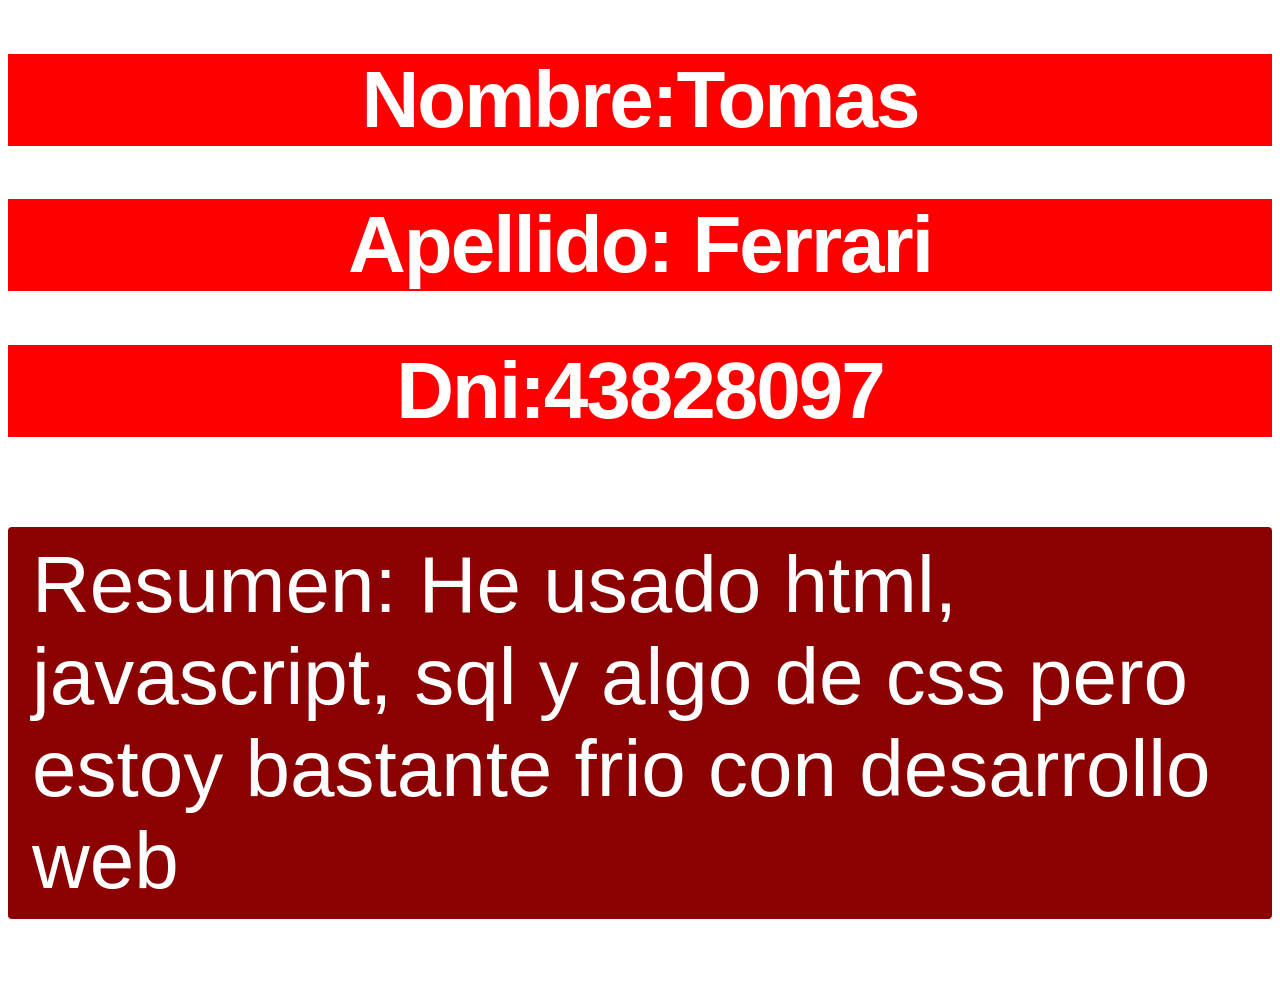
<file: index.html>
<!DOCTYPE html>
<html lang="en">
<head>
    <meta charset="UTF-8">
    <meta name="viewport" content="width=device-width, initial-scale=1.0">
    <title>Document</title>
  <link rel="stylesheet" href="CSS\style.css">
  <script src="JS\fn.js"></script>
</head>
<body>
    
    <h1>Nombre:Tomas</h1>
    <h1>Apellido: Ferrari</h1>
    <h1>Dni:43828097</h1>
    <h2>Resumen: He usado html, javascript, sql y algo de css pero estoy bastante frio con desarrollo web </h2>

</body>


</html>
</file>
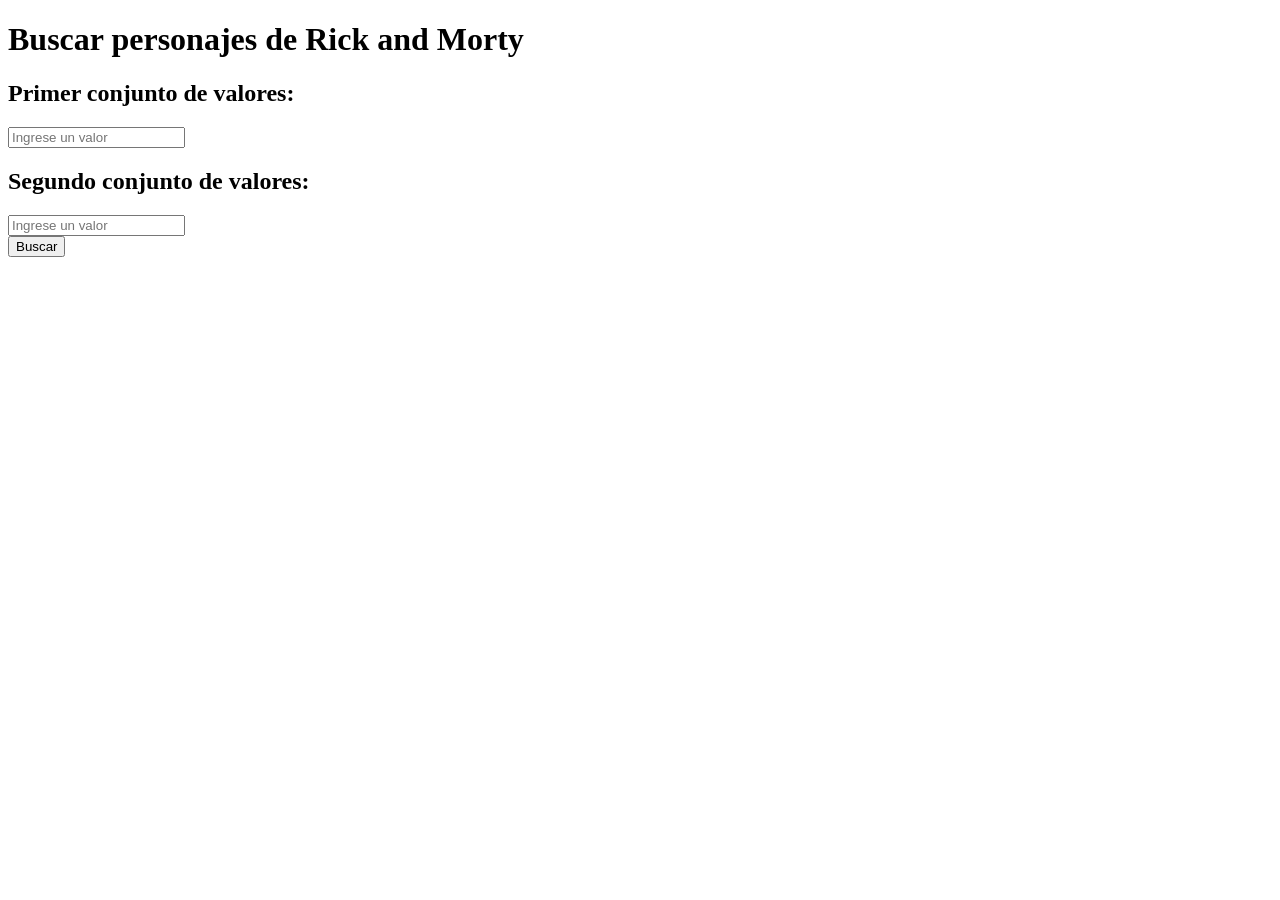
<file: Parcialito/index.html>
<!DOCTYPE html>
<html lang="en">
<head>
    <meta charset="UTF-8">
    <meta name="viewport" content="width=device-width, initial-scale=1.0">
    <title>Buscar personajes de Rick and Morty</title>
</head>
<body>
    <h1>Buscar personajes de Rick and Morty</h1>
    <h2>Primer conjunto de valores:</h2>
    <input type="text" id="input1" placeholder="Ingrese un valor">
    <br>
    <h2>Segundo conjunto de valores:</h2>
    <input type="text" id="input2" placeholder="Ingrese un valor">
    <br>
    <button onclick="buscarPersonajes()">Buscar</button>
    <br>
    <div id="resultados"></div>

    <script src="C:\Users\tomas\FerrariTomas\Parcialito\JS\fn.js"></script>
</body>
</html>
</file>
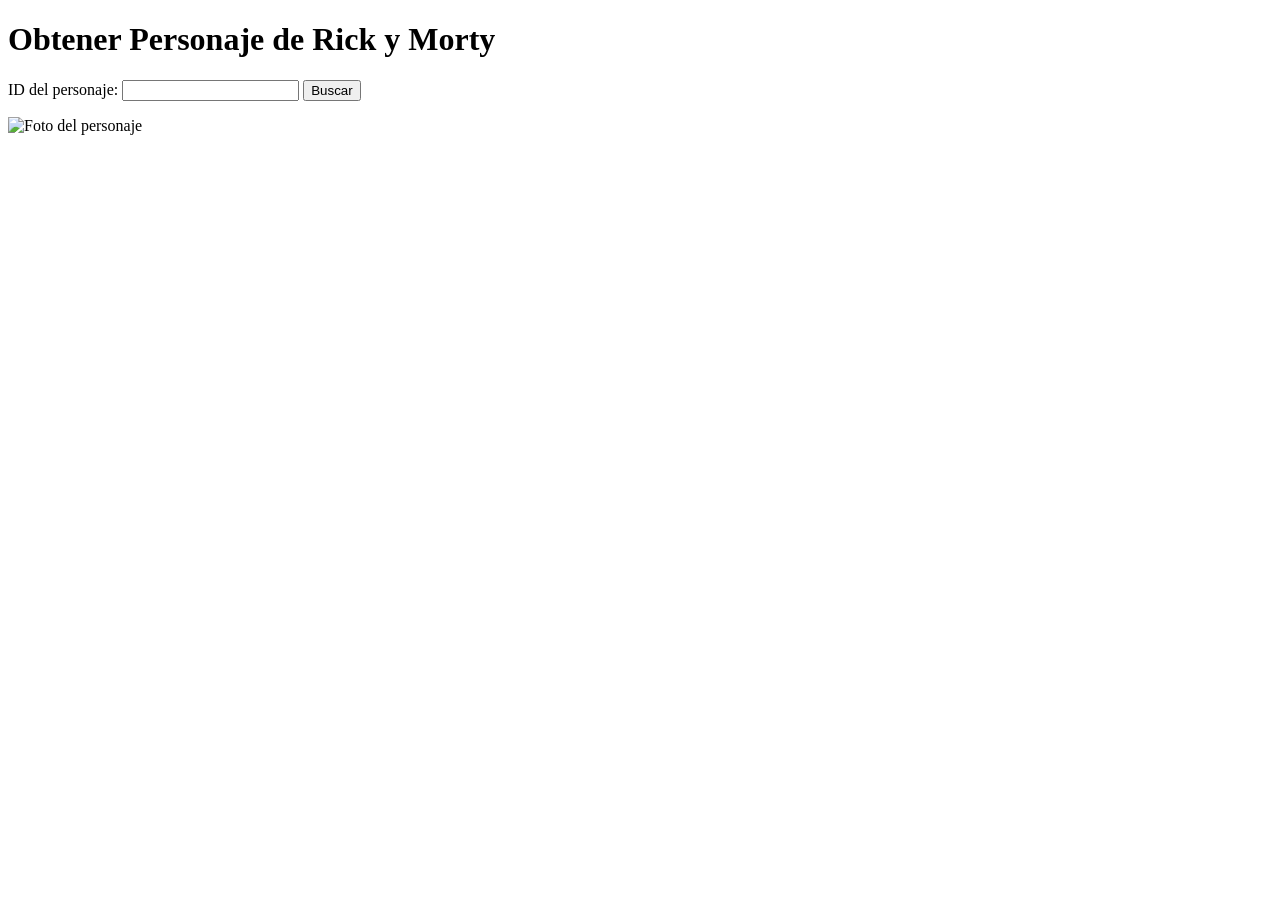
<file: TP1/Index.html>
<!DOCTYPE html>
<html lang="es">
<head>
    <meta charset="UTF-8">
    <title>Obtener Personaje de Rick y Morty</title>
    <script src="C:\Users\tomas\FerrariTomas\TP1\fn.js" defer></script>
    <link rel="stylesheet" href="C:\Users\tomas\FerrariTomas\TP1\Style.css">
</head>
<body>
    <h1>Obtener Personaje de Rick y Morty</h1>

    <label for="idInput">ID del personaje:</label>
    <input type="number" id="idInput">
    <button type="button" onclick="obtenerPersonaje()">Buscar</button>

    <div>
        <p id="nombre"></p>
        <img id="foto" alt="Foto del personaje" width="200">
        <p id="estado"></p>
    </div>
</body>
</html>
</file>
